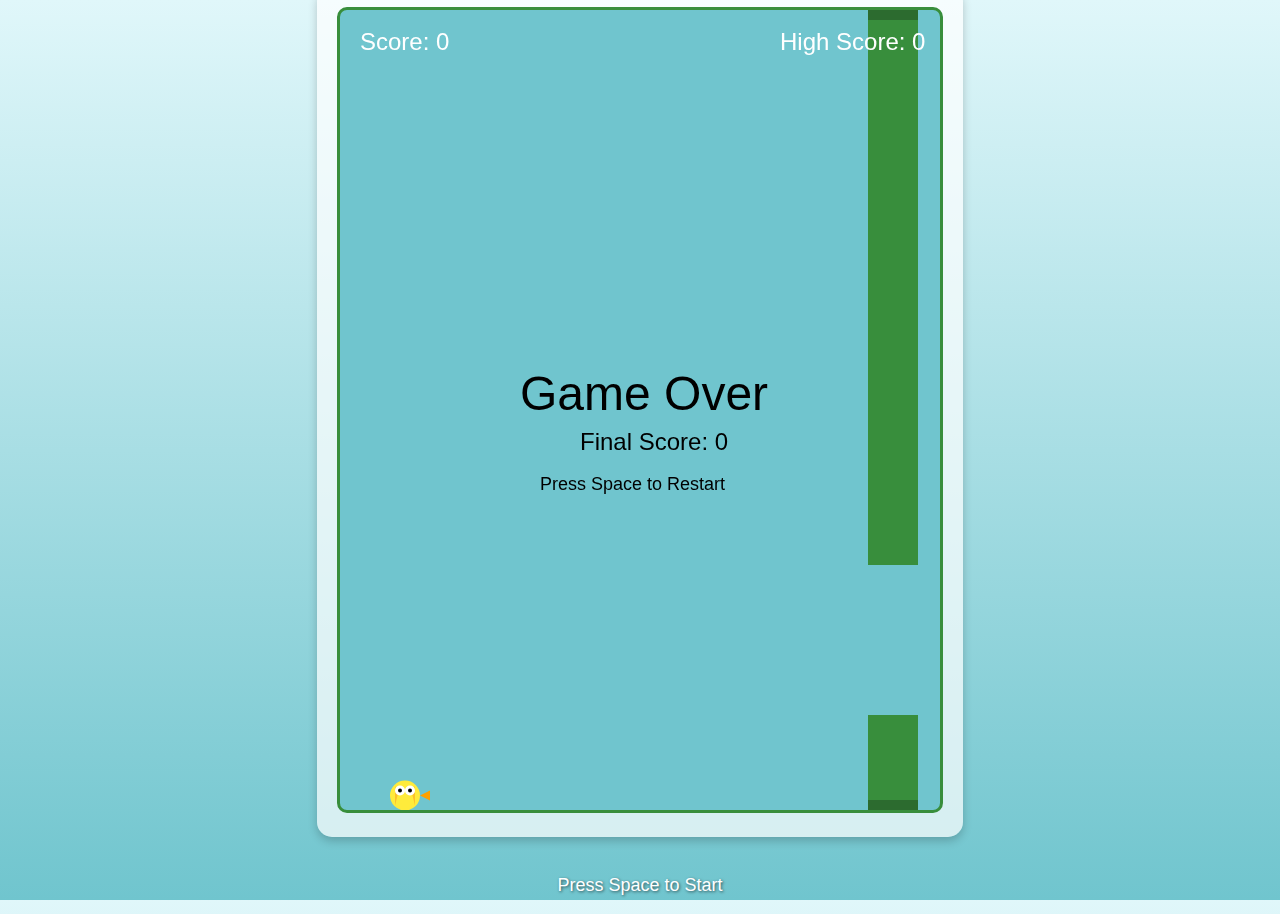
<file: html/aiwebapp.html>
<!DOCTYPE html>
<html lang="en">
<head>
    <meta charset="UTF-8">
    <meta name="viewport" content="width=device-width, initial-scale=1.0">
    <title>Flappy Bird</title>
    <style>
        body {
            font-family: Arial, sans-serif;
            margin: 0;
            padding: 0;
            display: flex;
            justify-content: center;
            align-items: center;
            height: 100vh;
            background: linear-gradient(to top, #70c5ce, #e0f7fa);  /* Soft gradient from light blue to a lighter blue */
            overflow: hidden;
            flex-direction: column;
            text-align: center;
        }

        .game-container {
            position: relative;
            display: inline-block;
            border-radius: 15px;
            padding: 20px;
            background-color: rgba(255, 255, 255, 0.7);  /* Slightly transparent background for a soft box effect */
            box-shadow: 0 4px 10px rgba(0, 0, 0, 0.2);  /* Subtle shadow for depth */
        }

        canvas {
            border: 3px solid #388E3C;  /* Green border for the canvas */
            background-color: #70c5ce;
            border-radius: 10px;
        }

        .footer {
            margin-top: 20px;
            font-size: 18px;
            color: #fff;
            text-shadow: 1px 1px 3px rgba(0, 0, 0, 0.6);
        }
    </style>
</head>
<body>

    <div class="game-container">
        <canvas id="gameCanvas" width="600" height="800"></canvas>
    </div>

    <div class="footer">
        <p>Press Space to Start</p>
        
    </div>

    <script>
        const canvas = document.getElementById("gameCanvas");
        const ctx = canvas.getContext("2d");

        // Game Variables
        const birdWidth = 30;
        const birdHeight = 30;
        let bird = { 
            x: 50, 
            y: canvas.height / 2, 
            width: birdWidth, 
            height: birdHeight, 
            velocity: 0, 
            gravity: 0.5,   // Slower gravity for slower fall
            lift: -8,        // Reduced lift to prevent the bird from jumping too high
            moveSpeed: 4     // Horizontal speed for moving the bird
        };
        let pipes = [];
        const pipeWidth = 50;
        const pipeGap = 150;
        let score = 0;
        let gameOver = false;
        let pipeInterval = 0;

        // Load the high score from localStorage, if available
        let highScore = localStorage.getItem("highScore") ? parseInt(localStorage.getItem("highScore")) : 0;

        // Game Reset function
        function resetGame() {
            bird = { x: 50, y: canvas.height / 2, width: birdWidth, height: birdHeight, velocity: 0, gravity: 0.5, lift: -8, moveSpeed: 4 };
            pipes = [];
            score = 0;
            gameOver = false;
            pipeInterval = 0;
            updateGame();  // Restart the game loop
        }

        // Controls
        document.addEventListener("keydown", (e) => {
            if (e.code === "Space" || e.type === "click") {
                if (gameOver) {
                    resetGame();  // Restart the game if spacebar or click after game over
                } else {
                    bird.velocity = bird.lift;
                }
            }

            // Move the bird left and right
            if (e.code === "ArrowRight") {
                bird.x += bird.moveSpeed; // Move right
            } else if (e.code === "ArrowLeft") {
                bird.x -= bird.moveSpeed; // Move left
            }
        });

        // Draw Bird (with a more bird-like appearance)
        function drawBird() {
            ctx.fillStyle = "#FFEB3B";  // Yellow body color

            // Draw body (circle)
            ctx.beginPath();
            ctx.arc(bird.x + bird.width / 2, bird.y + bird.height / 2, bird.width / 2, 0, Math.PI * 2);
            ctx.fill();

            // Draw wings (triangles)
            ctx.fillStyle = "#FBC02D";  // Slightly darker yellow for the wings

            // Left wing
            ctx.beginPath();
            ctx.moveTo(bird.x + bird.width / 4, bird.y + bird.height / 2);
            ctx.lineTo(bird.x + bird.width / 2 - 10, bird.y + bird.height / 2 - 10);
            ctx.lineTo(bird.x + bird.width / 2 - 10, bird.y + bird.height / 2 + 10);
            ctx.closePath();
            ctx.fill();

            // Right wing
            ctx.beginPath();
            ctx.moveTo(bird.x + bird.width * 3 / 4, bird.y + bird.height / 2);
            ctx.lineTo(bird.x + bird.width / 2 + 10, bird.y + bird.height / 2 - 10);
            ctx.lineTo(bird.x + bird.width / 2 + 10, bird.y + bird.height / 2 + 10);
            ctx.closePath();
            ctx.fill();

            // Draw beak (small triangle)
            ctx.fillStyle = "#FFA000";  // Orange beak color
            ctx.beginPath();
            ctx.moveTo(bird.x + bird.width, bird.y + bird.height / 2);
            ctx.lineTo(bird.x + bird.width + 10, bird.y + bird.height / 2 - 5);
            ctx.lineTo(bird.x + bird.width + 10, bird.y + bird.height / 2 + 5);
            ctx.closePath();
            ctx.fill();

            // Draw eyes (two small white circles)
            ctx.fillStyle = "#fff";  // White eyes
            ctx.beginPath();
            ctx.arc(bird.x + bird.width / 3, bird.y + bird.height / 3, 5, 0, Math.PI * 2);
            ctx.fill();

            ctx.beginPath();
            ctx.arc(bird.x + bird.width * 2 / 3, bird.y + bird.height / 3, 5, 0, Math.PI * 2);
            ctx.fill();

            // Draw eye pupils (small black circles)
            ctx.fillStyle = "#000";  // Black pupils
            ctx.beginPath();
            ctx.arc(bird.x + bird.width / 3, bird.y + bird.height / 3, 2, 0, Math.PI * 2);
            ctx.fill();

            ctx.beginPath();
            ctx.arc(bird.x + bird.width * 2 / 3, bird.y + bird.height / 3, 2, 0, Math.PI * 2);
            ctx.fill();
        }

        // Draw Pipes (with Dark Green Highlights)
        function drawPipes() {
            pipes.forEach((pipe, index) => {
                ctx.fillStyle = "#388E3C";  // Base green color for pipes
                // Draw top pipe
                ctx.fillRect(pipe.x, 0, pipeWidth, pipe.top);
                
                // Add dark green highlight to the top
                ctx.fillStyle = "#2C6B2F"; // Darker green for highlight
                ctx.fillRect(pipe.x, 0, pipeWidth, 10);  // Dark stripe at the top
                
                // Draw bottom pipe
                ctx.fillStyle = "#388E3C";  // Base green for bottom pipe
                ctx.fillRect(pipe.x, pipe.bottom, pipeWidth, canvas.height - pipe.bottom);
                
                // Add dark green highlight to the bottom
                ctx.fillStyle = "#2C6B2F";  // Darker green for highlight
                ctx.fillRect(pipe.x, pipe.bottom + (canvas.height - pipe.bottom - 10), pipeWidth, 10); // Dark stripe at the bottom
                
                // Move pipes to the left
                pipe.x -= 2;

                // Remove pipes that have moved off the screen
                if (pipe.x + pipeWidth < 0) {
                    pipes.splice(index, 1);
                    score++;
                }
            });
        }

        // Generate Pipes
        function generatePipes() {
            if (pipeInterval % 90 === 0 && !gameOver) {
                const pipeHeight = Math.floor(Math.random() * (canvas.height - pipeGap));
                pipes.push({ x: canvas.width, top: pipeHeight, bottom: pipeHeight + pipeGap });
            }
            pipeInterval++;
        }

        // Check Collisions
        function checkCollisions() {
            // Check if the bird hits the ground
            if (bird.y + bird.height > canvas.height) {
                gameOver = true;
            }

            // Check if the bird hits the pipes
            pipes.forEach((pipe) => {
                if (
                    bird.x + bird.width > pipe.x &&
                    bird.x < pipe.x + pipeWidth &&
                    (bird.y < pipe.top || bird.y + bird.height > pipe.bottom)
                ) {
                    gameOver = true;
                }
            });
        }

        // Draw Score
        function drawScore() {
            ctx.fillStyle = "#fff";
            ctx.font = "24px Arial";
            ctx.fillText(`Score: ${score}`, 20, 40);
            ctx.fillText(`High Score: ${highScore}`, canvas.width - 160, 40);
        }

        // Game Over
        function gameOverScreen() {
            // Update high score if necessary
            if (score > highScore) {
                highScore = score;
                localStorage.setItem("highScore", highScore);  // Save the new high score to localStorage
            }

            ctx.fillStyle = "#000";
            ctx.font = "48px Arial";
            ctx.fillText("Game Over", canvas.width / 2 - 120, canvas.height / 2);
            ctx.font = "24px Arial";
            ctx.fillText("Final Score: " + score, canvas.width / 2 - 60, canvas.height / 2 + 40);
            ctx.font = "18px Arial";
            ctx.fillText("Press Space to Restart", canvas.width / 2 - 100, canvas.height / 2 + 80);
        }

        // Update Game
        function updateGame() {
            if (gameOver) {
                gameOverScreen();
                return;
            }

            ctx.clearRect(0, 0, canvas.width, canvas.height);  // Clear canvas

            // Apply gravity to the bird
            bird.velocity += bird.gravity;
            bird.y += bird.velocity;

            // Draw everything
            drawBird();
            drawPipes();
            drawScore();
            generatePipes();
            checkCollisions();

            requestAnimationFrame(updateGame);  // Keep updating the game
        }

        updateGame();  // Start the game loop
    </script>

</body>
</html>
</file>
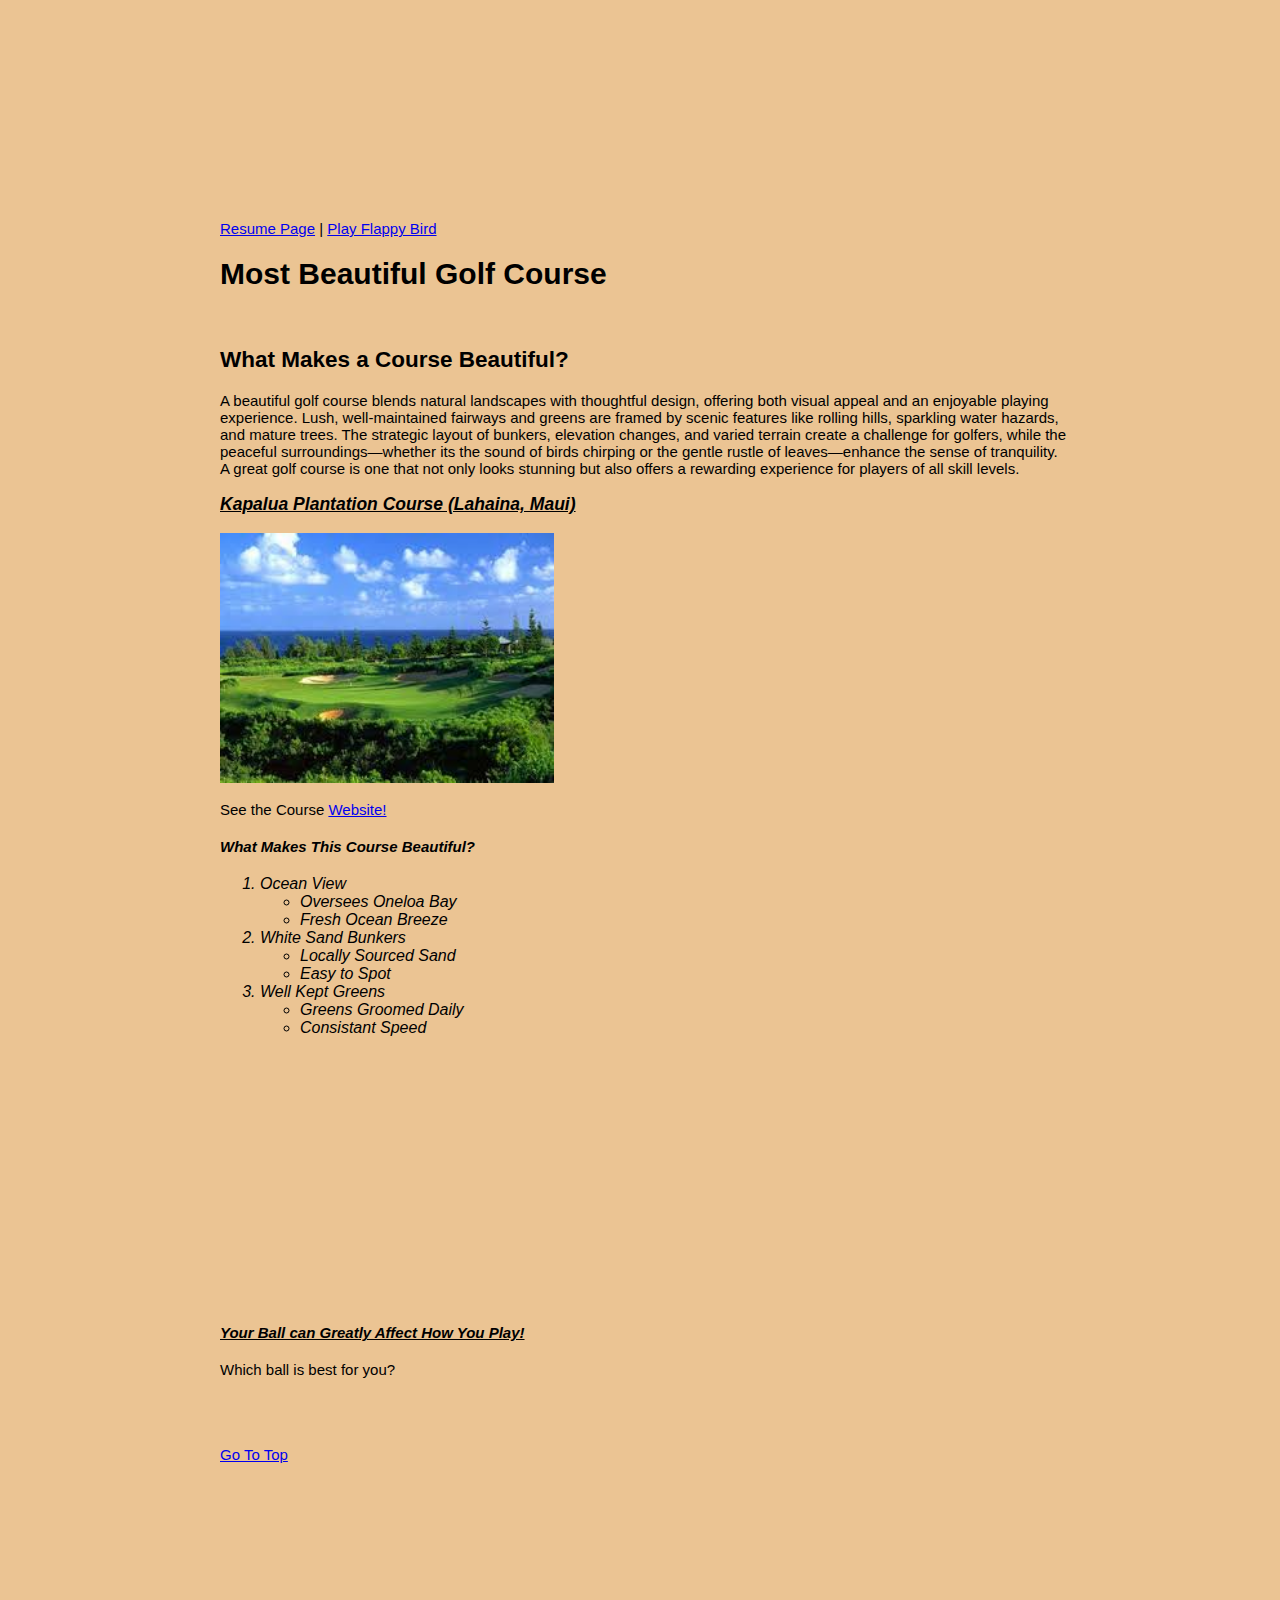
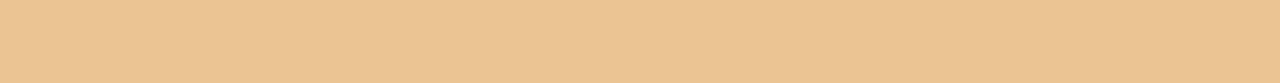
<file: html/scratch.html>
<!DOCTYPE html>
<html lang="en">

<head>
    <meta charset="UTF-8">
    <meta name="viewport" content="width=device-width, initial-scale=1.0">
    <title>Most Golf Course</title>
    <link rel="stylesheet" href="../css/scratchpagecss.css">
</head>

<body class="homeback">
    <a href="../index.html">Resume Page</a> |
    <a href="aiwebapp.html">Play Flappy Bird</a>
    <h1>Most Beautiful Golf Course</h1><br>

    <h2>What Makes a Course Beautiful?</h2>
    <p>A beautiful golf course blends natural landscapes with thoughtful design, offering both visual
        appeal and an
        enjoyable playing experience. Lush, well-maintained fairways and greens are framed by scenic features like
        rolling
        hills, sparkling water hazards, and mature trees. The strategic layout of bunkers, elevation changes, and varied
        terrain create a challenge for golfers, while the peaceful surroundings—whether its the sound of birds chirping
        or
        the gentle rustle of leaves—enhance the sense of tranquility. A great golf course is one that not only looks
        stunning but also offers a rewarding experience for players of all skill levels.</p>
    <h3 class="bold underline">Kapalua Plantation Course (Lahaina, Maui)</h3>

    <img src="photoonegolf.jpeg" height="250" alt="Kapalua Plantation Course (Lahaina, Maui) Arial Photo">
    <p>
        See the Course <a href="https://golfatkapalua.com/plantation-course/" target="_blank"
            title="Course Website for Kapalua Plantation Course">Website!</a>
    </p>
    <h4 class="bold">What Makes This Course Beautiful?</h4>
    <ol>
        <li>Ocean View
            <ul>
                <li>Oversees Oneloa Bay</li>
                <li>Fresh Ocean Breeze</li>
            </ul>
        </li>
        <li>White Sand Bunkers
            <ul>
                <li>Locally Sourced Sand</li>
                <li>Easy to Spot</li>
            </ul>
        </li>
        <li>Well Kept Greens
            <ul>
                <li>Greens Groomed Daily</li>
                <li>Consistant Speed</li>
            </ul>
        </li>
    </ol>



    <div class="Watch Someone Play the Course!"><iframe width="350" height="250"
            src="https://www.youtube.com/embed/auIY7cYsMWI?si=168F4N40Hfjdyb0D" title="YouTube video player"
            frameborder="0"
            allow="accelerometer; autoplay; clipboard-write; encrypted-media; gyroscope; picture-in-picture; web-share"
            referrerpolicy="strict-origin-when-cross-origin" allowfullscreen></iframe>
    </div>
    <h4 class="underline">
        Your Ball can Greatly Affect How You Play!
    </h4>
   Which ball is best for you?<br><br><br>

    <div class='tableauPlaceholder' id='viz1734574015078' style='position: relative'><noscript><a href='#'><img
                    alt='COMPARISON TOOL '
                    src='https:&#47;&#47;public.tableau.com&#47;static&#47;images&#47;My&#47;MyGolfSpyBallLabGolfBallComparisonTool&#47;COMPARISONTOOL&#47;1_rss.png'
                    style='border: none' /></a></noscript><object class='tableauViz' style='display:none;'>
            <param name='host_url' value='https%3A%2F%2Fpublic.tableau.com%2F' />
            <param name='embed_code_version' value='3' />
            <param name='site_root' value='' />
            <param name='name' value='MyGolfSpyBallLabGolfBallComparisonTool&#47;COMPARISONTOOL' />
            <param name='tabs' value='no' />
            <param name='toolbar' value='yes' />
            <param name='static_image'
                value='https:&#47;&#47;public.tableau.com&#47;static&#47;images&#47;My&#47;MyGolfSpyBallLabGolfBallComparisonTool&#47;COMPARISONTOOL&#47;1.png' />
            <param name='animate_transition' value='yes' />
            <param name='display_static_image' value='yes' />
            <param name='display_spinner' value='yes' />
            <param name='display_overlay' value='yes' />
            <param name='display_count' value='yes' />
            <param name='language' value='en-US' />
        </object></div>
    <script
        type='text/javascript'>                    var divElement = document.getElementById('viz1734574015078'); var vizElement = divElement.getElementsByTagName('object')[0]; if (divElement.offsetWidth > 800) { vizElement.style.width = '1200px'; vizElement.style.height = '802px'; } else if (divElement.offsetWidth > 500) { vizElement.style.width = '1200px'; vizElement.style.height = '802px'; } else { vizElement.style.width = '100%'; vizElement.style.height = '1027px'; } var scriptElement = document.createElement('script'); scriptElement.src = 'https://public.tableau.com/javascripts/api/viz_v1.js'; vizElement.parentNode.insertBefore(scriptElement, vizElement);                </script>

<br><br>
    <a href="#">Go To Top</a>
    </body>

</html>
</file>
<file: css/scratchpagecss.css>
body {
    font-family: Arial, Helvetica, sans-serif;
    font-size: 15px;
    color: black;
    width: 850px;
    margin: 200px;
    background-color: rgb(235, 196, 147); padding: 20px;
}
li {
    font-size: 16px;
    font-style: italic;
}
h3{
    font-style:italic;
   
}
h4{
    font-style: italic;
}   
.bold {
    font-weight: bold;
}
.underline{
    text-decoration: underline;
}
</file>
